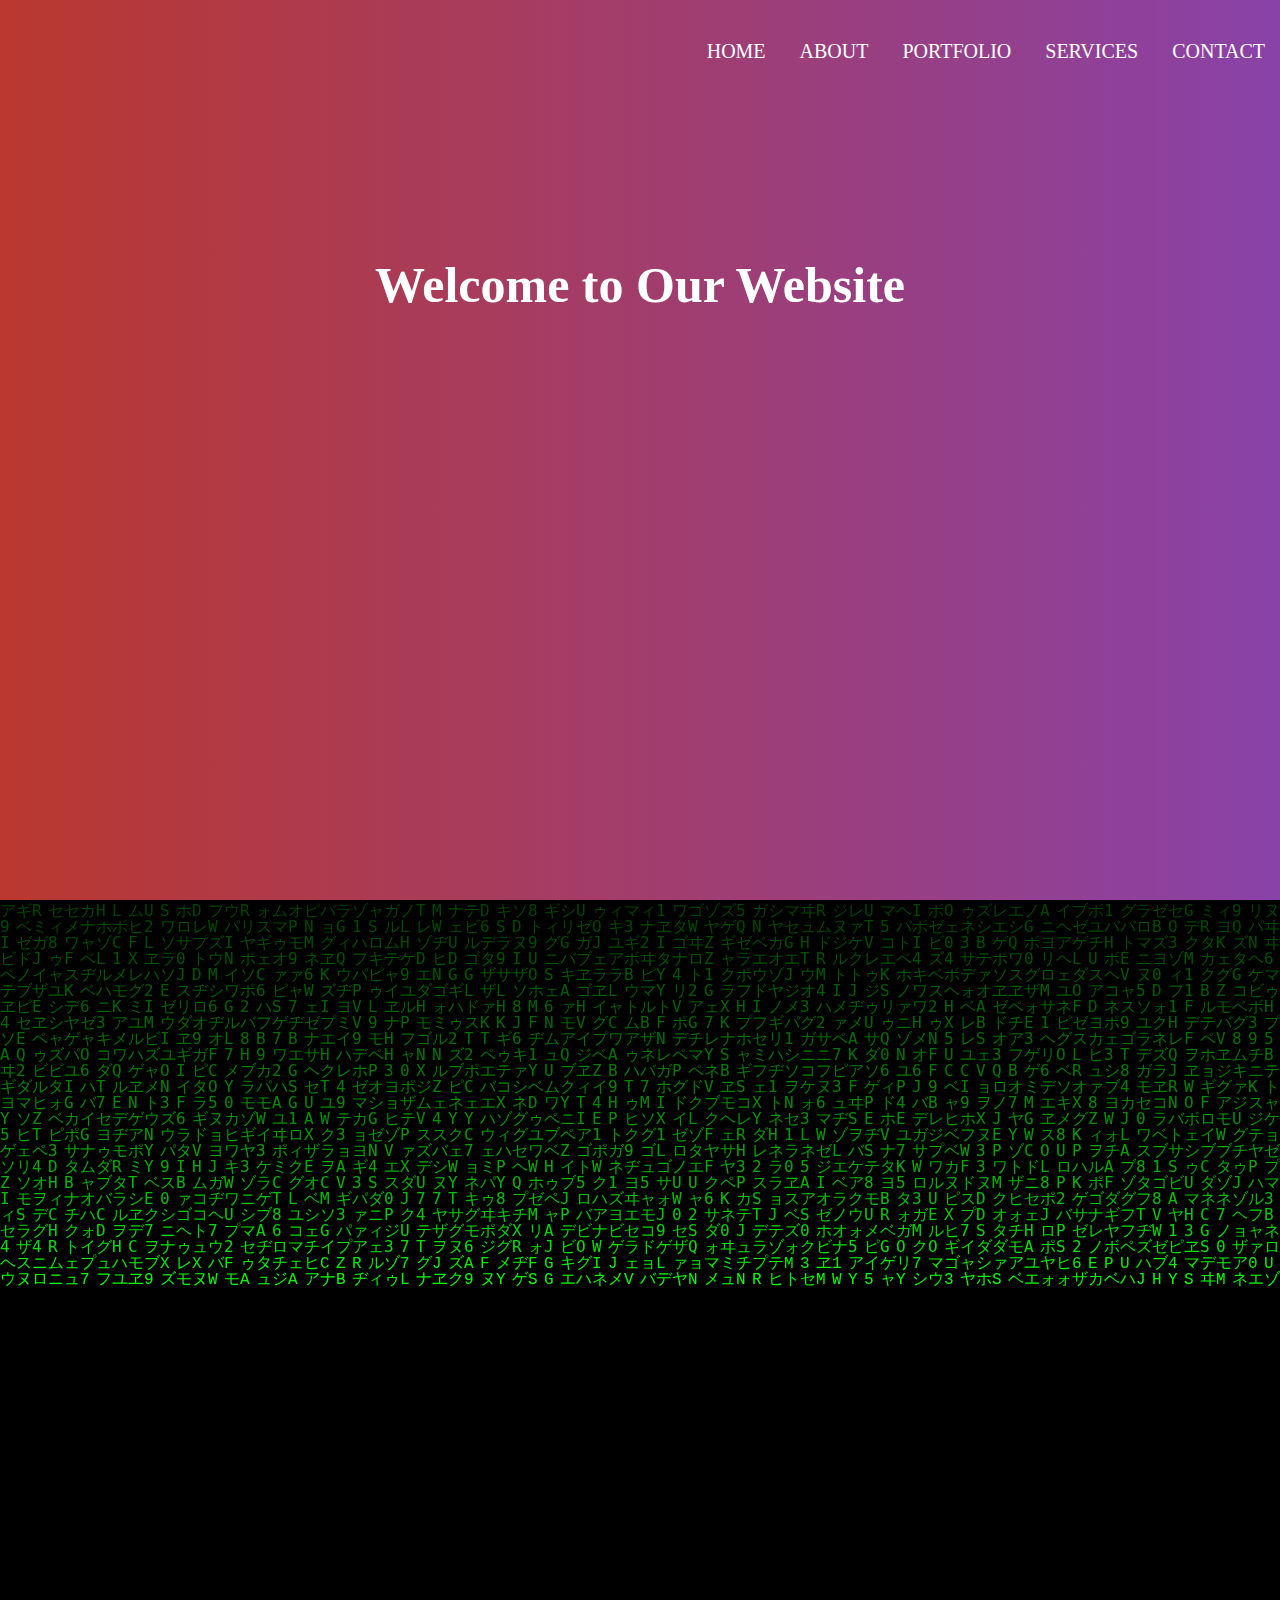
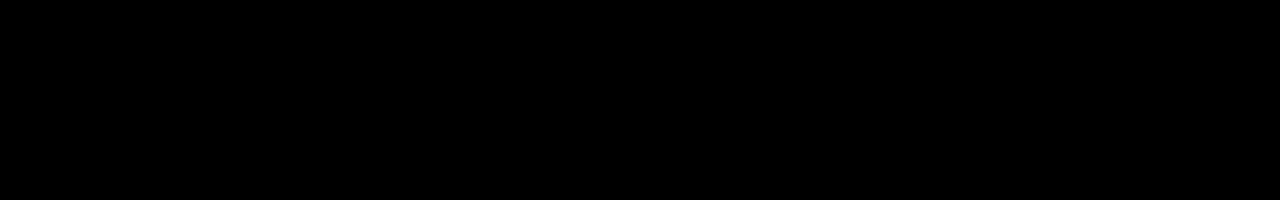
<file: Animated Background/background.html>
<!DOCTYPE html>
<html>
  <head>
    <meta charset="utf-8">
    <meta name="viewport" content="width=device-width">  
    <title>Animated Background</title>  
    <link href="style.css" rel="stylesheet" type="text/css" />
  </head>
  <body>
    <div class="banner-text">
        <ul>
            <li>Home</li>
            <li>About</li>
            <li>Portfolio</li>
            <li>Services</li>
            <li>Contact</li>
        </ul>

        <h2>Welcome to Our Website</h2>
    </div>

    <div class="animation-area">
        <ul class="box-area">
            <li></li>
            <li></li>
            <li></li>
            <li></li>
            <li></li>
            <li></li>
        </ul>
    </div>
    <div class="matrix-area">
        <canvas id="Matrix"></canvas>
        Hello World!
        <script src="./index.js"></script>
    </div>
  </body>
</html>
</file>
<file: Animated Background/style.css>
*{
    margin: 0;
    padding: 0;
}

body{
    font-family: Baloo;
    height: 100%;
}

.banner-text{
    width: 100%;
    position: absolute;
}
.banner-text ul{
    height: 50px;
    float: right;
}

.banner-text ul li{
    display: inline-block;
    padding: 40px 15px;
    text-transform: uppercase;
    color: #fff;
    font-size: 20px;
}

.banner-text h2{
    text-align: center;
    color: #fff;
    font-size: 50px;
    margin-top: 20%;
}

.animation-area{
    background: linear-gradient(to left, #8942a8, #ba382f);
    width: 100%;
    height: 100vh;
}

.box-area {
    position: absolute;
    top: 0;
    left: 0;
    width: 100%;
    height: 100%;
    overflow: hidden;
}

.box-area li {
    position: absolute;
    display: block;
    list-style: none;
    width: 25px;
    height: 25px;
    background: rgba(255, 255, 255, 0.2);
    animation: animate 20s linear infinite;
    bottom: -150px;
}

.box-area li:nth-child(1){
    left: 86%;
    width: 80px;
    height: 80px;
    animation-delay: 0s;
}
.box-area li:nth-child(2){
    left: 12%;
    width: 30px;
    height: 30px;
    animation-delay: 1.5s;
    animation-duration: 10s;
}
.box-area li:nth-child(3){
    left: 70%;
    width: 100px;
    height: 100px;
    animation-delay: 5.5s;
}
.box-area li:nth-child(4){
    left: 42%;
    width: 150px;
    height: 150px;
    animation-delay: 0s;
    animation-duration: 15s;
}
.box-area li:nth-child(5){
    left: 65%;
    width: 40px;
    height: 40px;
    animation-delay: 0s;
}
.box-area li:nth-child(6){
    left: 15%;
    width: 110px;
    height: 110px;
    animation-delay: 3.5s;
}

@keyframes animate{
    0%{
        transform: translateY(0) rotate(0deg);
        opacity: 1;
    }
    100%{
        transform: translateY(-800px) rotate(360deg);
        opacity: 0;
    }
}

.matrix-area {
    position: relative;
    width: 100%;
    height: 100vh;
    background: black;
    overflow: hidden;
}
</file>
